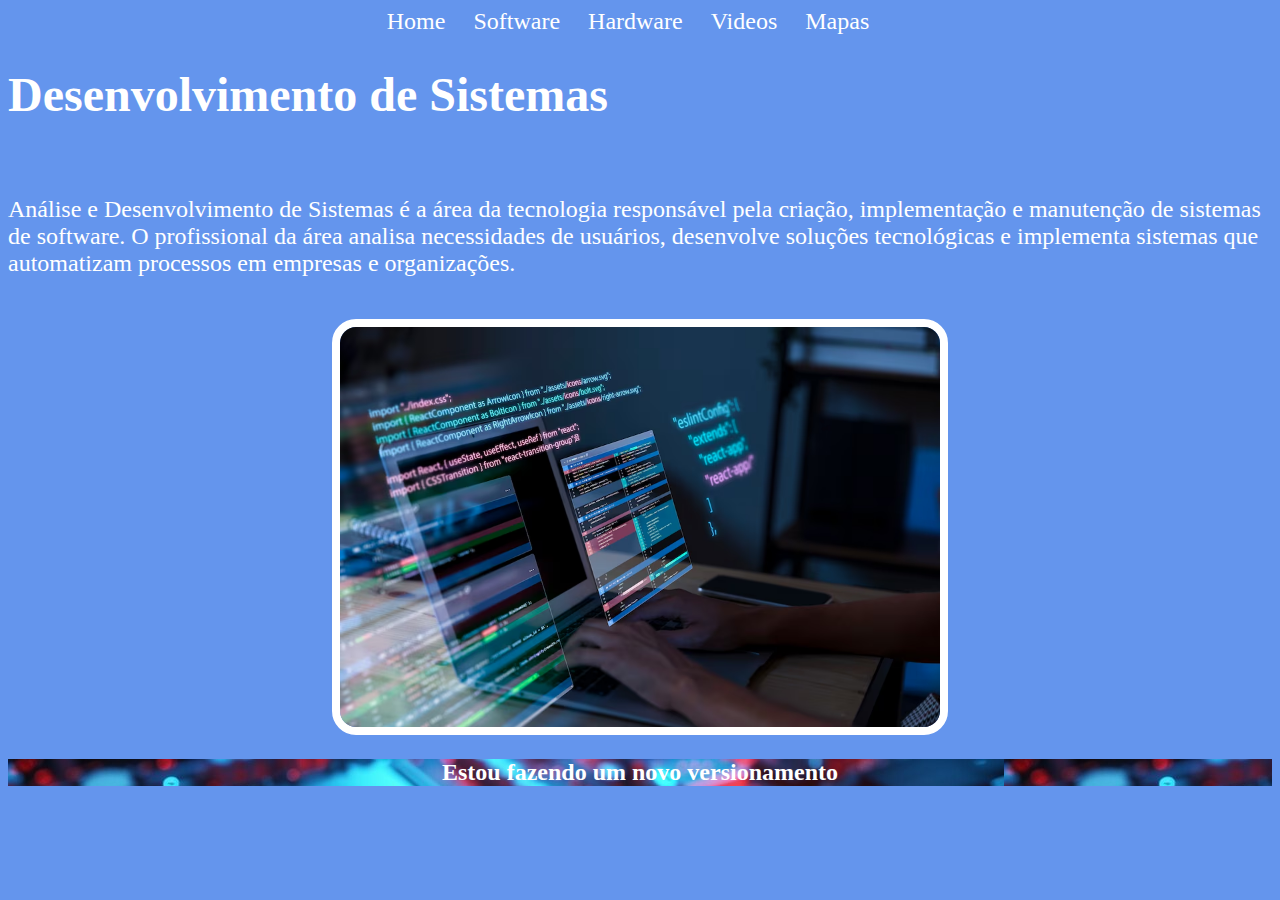
<file: index.html>
<!DOCTYPE html>
<html lang="pt-BR">
<head>
    <meta charset="UTF-8">
    <meta name="viewport" content="width=device-width, initial-scale=1.0">
    <link rel="stylesheet" href="style.css">
    <title>Página web</title>
</head>
<body>
    <nav>
        <a href="./index.html">Home</a>
        <a href="./software.html">Software</a>
        <a href="./hardware.html">Hardware</a>
        <a href="./videos.html">Videos</a>
        <a href="./mapas.html">Mapas</a>
    </nav>
    <h1>Desenvolvimento de Sistemas</h1>
    <br>
    <p>Análise e Desenvolvimento de Sistemas é a área da tecnologia responsável pela criação, implementação e manutenção de sistemas de software. O profissional da área analisa necessidades de usuários, desenvolve soluções tecnológicas e implementa sistemas que automatizam processos em empresas e organizações.</p>
    <br>
    <div>
        <img src="./desenvolvimento_sistemas.avif">
    </div>

    <div class="imagem">
        <h2>Estou fazendo um novo versionamento</h2>
        
    </div>

</body>
</html>
</file>
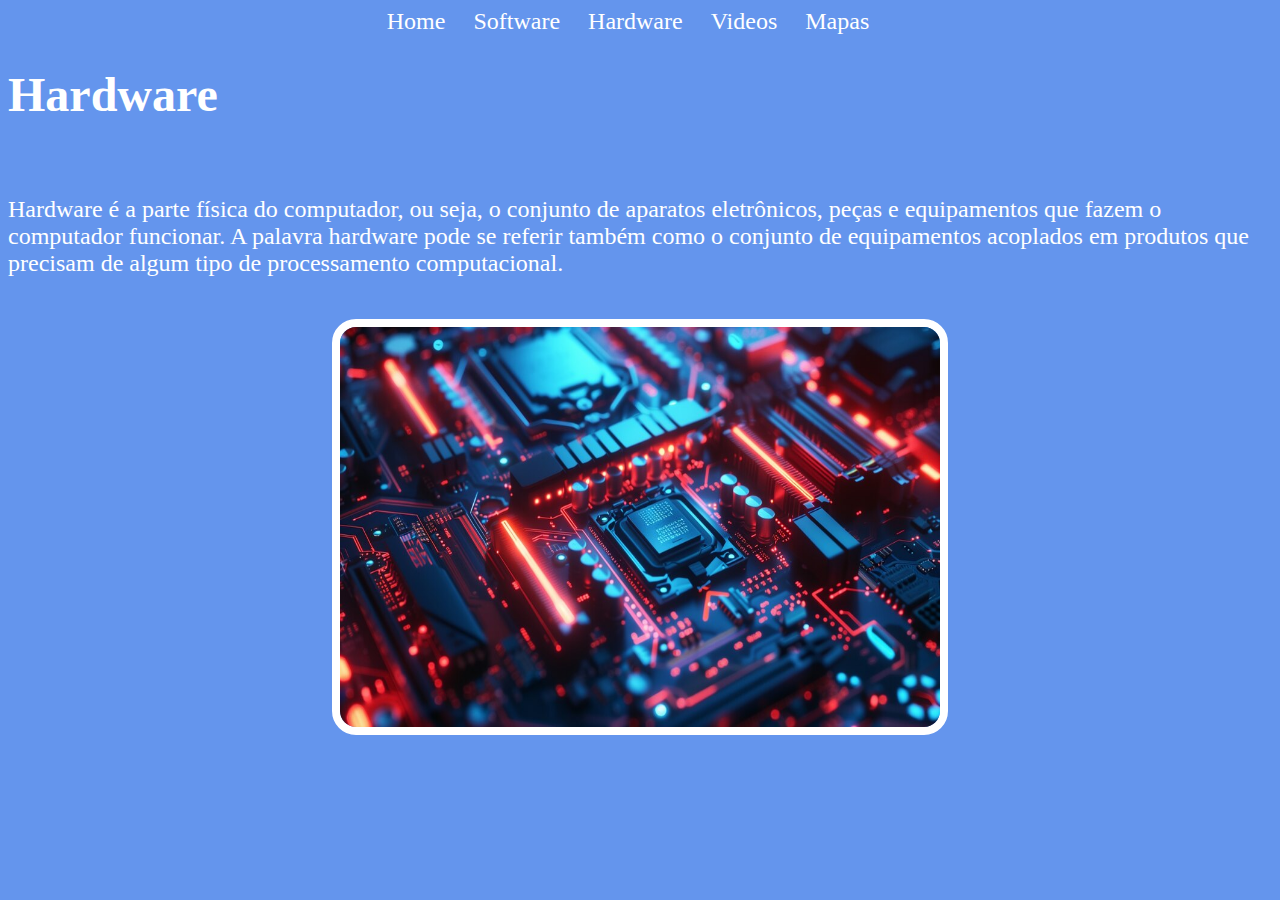
<file: hardware.html>
<!DOCTYPE html>
<html lang="pt-BR">
<head>
    <meta charset="UTF-8">
    <meta name="viewport" content="width=device-width, initial-scale=1.0">
    <link rel="stylesheet" href="style.css">
    <title>Página web</title>
</head>
<body>
    
    <nav>
        <a href="./index.html">Home</a>
        <a href="./software.html">Software</a>
        <a href="./hardware.html">Hardware</a>
        <a href="./videos.html">Videos</a>
        <a href="./mapas.html">Mapas</a>
    </nav>
    <h1>Hardware</h1>
    <br>
    <p>Hardware é a parte física do computador, ou seja, o conjunto de aparatos eletrônicos, peças e equipamentos que fazem o computador funcionar. A palavra hardware pode se referir também como o conjunto de equipamentos acoplados em produtos que precisam de algum tipo de processamento computacional.</p>
    <br>
    <div>
        <img src="./hardware.jpg">
    </div>
</body>
</html>
</file>
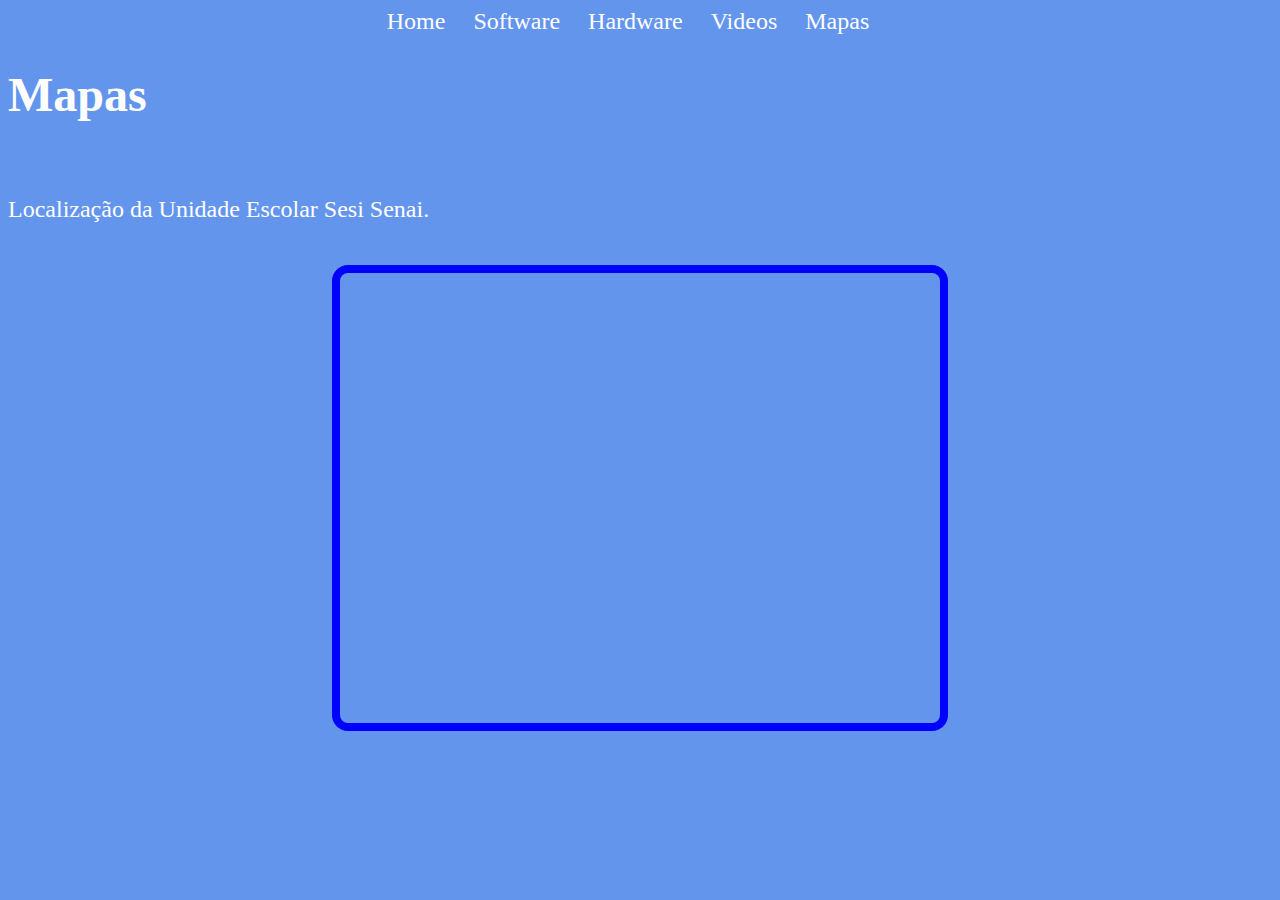
<file: mapas.html>
<!DOCTYPE html>
<html lang="pt-BR">
<head>
    <meta charset="UTF-8">
    <meta name="viewport" content="width=device-width, initial-scale=1.0">
    <link rel="stylesheet" href="style.css">
    <title>Página web</title>
</head>
<body>
    <nav>
        <a href="./index.html">Home</a>
        <a href="./software.html">Software</a>
        <a href="./hardware.html">Hardware</a>
        <a href="./videos.html">Videos</a>
        <a href="./mapas.html">Mapas</a>
    </nav>
    <h1>Mapas</h1>
    <br>
    <p>Localização da Unidade Escolar Sesi Senai.</p>
    <br>
    <div class="map">
        <iframe src="https://www.google.com/maps/embed?pb=!1m18!1m12!1m3!1d3547.6498873318724!2d-48.63473248958722!3d-27.23013997636122!2m3!1f0!2f0!3f0!3m2!1i1024!2i768!4f13.1!3m3!1m2!1s0x94d8a94ad26fb273%3A0xc3b8f5efdfdfc698!2sSENAI%20Tijucas!5e0!3m2!1spt-BR!2sbr!4v1728991915833!5m2!1spt-BR!2sbr" width="600" height="450" allowfullscreen="" loading="lazy" referrerpolicy="no-referrer-when-downgrade"></iframe>
    </div>
    
</body>
</html>
</file>
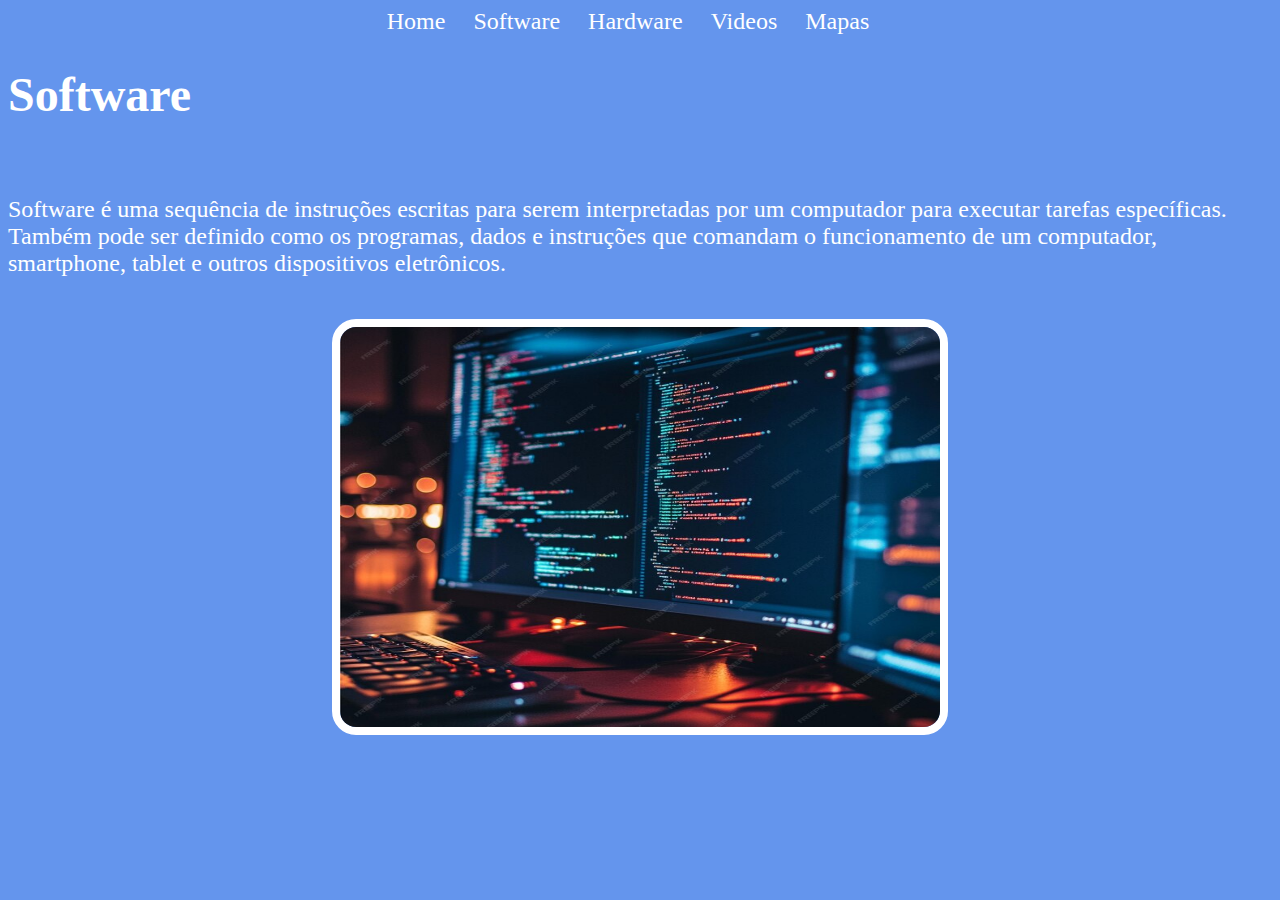
<file: software.html>
<!DOCTYPE html>
<html lang="pt-BR">
<head>
    <meta charset="UTF-8">
    <meta name="viewport" content="width=device-width, initial-scale=1.0">
    <link rel="stylesheet" href="style.css">
    <title>Página web</title>
</head>
<body>
    
    <nav>
        <a href="./index.html">Home</a>
        <a href="./software.html">Software</a>
        <a href="./hardware.html">Hardware</a>
        <a href="./videos.html">Videos</a>
        <a href="./mapas.html">Mapas</a>
    </nav>
    <h1>Software</h1>
    <br>
    <p>Software é uma sequência de instruções escritas para serem interpretadas por um computador para executar tarefas específicas. Também pode ser definido como os programas, dados e instruções que comandam o funcionamento de um computador, smartphone, tablet e outros dispositivos eletrônicos.</p>
    <br>
    <div>
        <img src="./software.jpg">
    </div>
</body>
</html>
</file>
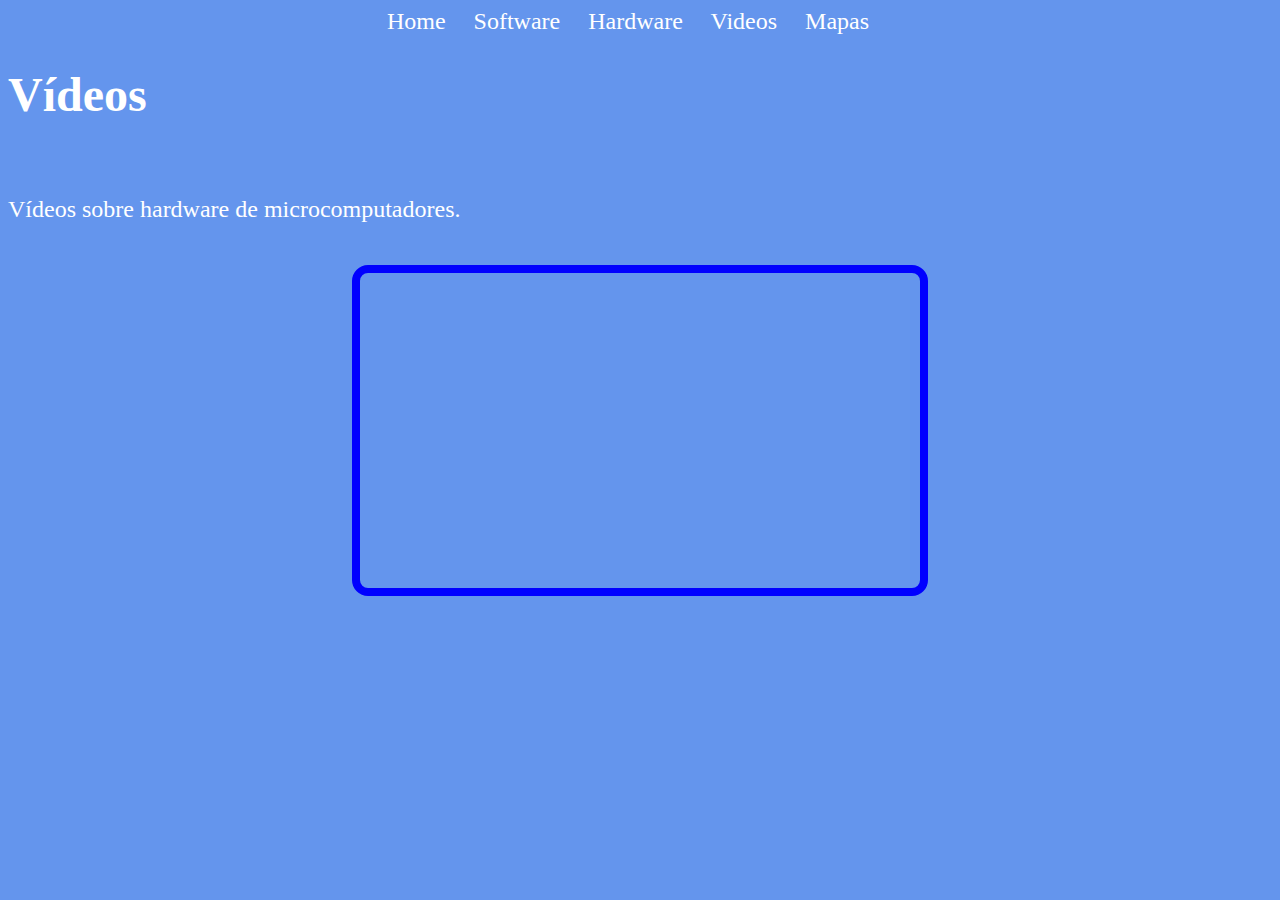
<file: videos.html>
<!DOCTYPE html>
<html lang="pt-BR">
<head>
    <meta charset="UTF-8">
    <meta name="viewport" content="width=device-width, initial-scale=1.0">
    <link rel="stylesheet" href="style.css">
    <title>Página web</title>
</head>
<body>
    <nav>
        <a href="./index.html">Home</a>
        <a href="./software.html">Software</a>
        <a href="./hardware.html">Hardware</a>
        <a href="./videos.html">Videos</a>
        <a href="./mapas.html">Mapas</a>
    </nav>
    <h1>Vídeos</h1>
    <br>
    <p>Vídeos sobre hardware de microcomputadores.</p>
    <br>
    <div class="vid">
        <iframe width="560" height="315" src="https://www.youtube.com/embed/ZSIrMa7JYc8?si=gd2YPDB19MLl7903" title="YouTube video player" frameborder="0" allow="accelerometer; autoplay; clipboard-write; encrypted-media; gyroscope; picture-in-picture; web-share" referrerpolicy="strict-origin-when-cross-origin" allowfullscreen></iframe>
    </div>
    
</body>
</html>
</file>
<file: style.css>
body{
    background-color: cornflowerblue;
    color: white;
}
nav{
    text-align: center;
}
nav a{
    font-size: 24px;
    font-family: Verdana;
    color: white;
    text-decoration: none;
    margin-right: 24px;
}
a:hover{
    background-color: blue;
    padding: 8px;
    border-radius: 8px;
}

h1{
    font-size: 48px;
    font-family: 'Segoe UI';
    font-weight: bold;
}
p{
    font-size: 24px;
}
div{
    text-align: center;
}
div img{
    border: white solid 8px;
    border-radius: 24px;
}
img{
    width: 600px;
    height: 400px;
}
.vid iframe, .map iframe{
    border: solid 8px blue;
    border-radius: 16px;
}

.imagem h2{
    color: white;
}

.imagem{
    background-image: url('./hardware.jpg');
}
</file>
